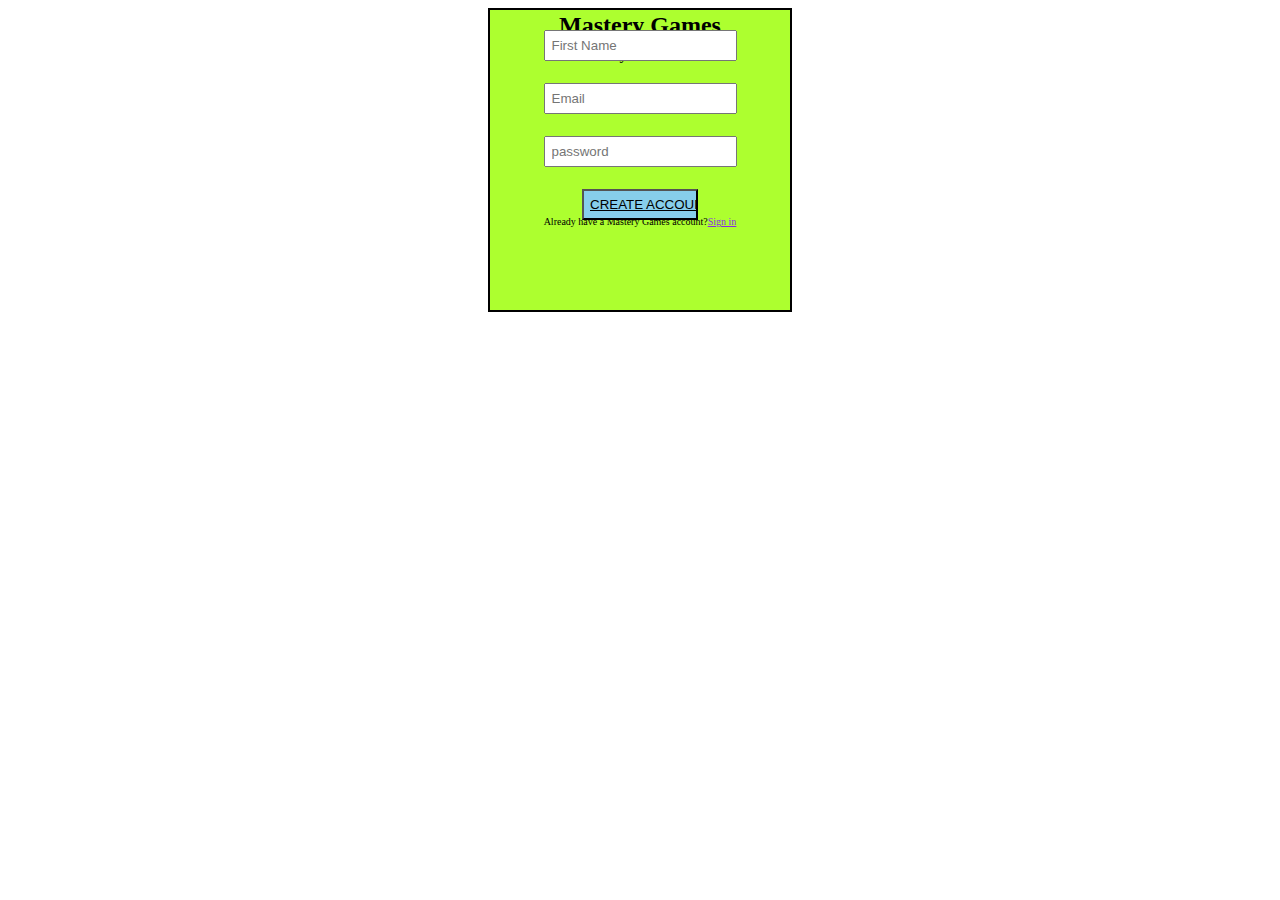
<file: index.html>
<!DOCTYPE html>
<html lang="en">
<head>
    <meta charset="UTF-8">
    <meta name="viewport" content="width=device-width, initial-scale=1.0">
    <title>Document</title>
    <link rel="stylesheet" href="./stylesheet.css">
</head>
<body>
    <center>
    <div class="container">
    <form  action="./index-1.html">
        <h2 class=" item-1">Mastery Games</h2>
            <p class="item-2">create your account</p>
       <div class="form">
    <label for="First Name"></label >
        <input type="text"  name="First Name" id="First Name" placeholder="First Name"><br>
        <label for="Email"></label> 
         <input type="text" name="Email" id="Email" placeholder="Email" ><br>
         <label for="password"></label>
         <input type="text" name="password" id="password" placeholder="password"><br>
       <input class="item-8" type="submit" value="CREATE ACCOUNT" name="create account" placeholder="CREATE ACCOUNT"><br>
     <!-- <div class="item-8">
            <label   for="CREATE ACCOUNT"><a href="./index-1.html ">CREATE ACCOUNT</a></label></div> -->
        <!-- <input class="item-6" type="submit" name="create account" id="CREATE ACCOUNT" placeholder="CREATE ACCOUNT"><br> -->
   </div>
<p class="item-4">Already have a Mastery Games account? <a class="item-7" href="./index-2.html">Sign in</a>

</form>
</div>
</center>
   
</body>
</html>
</file>
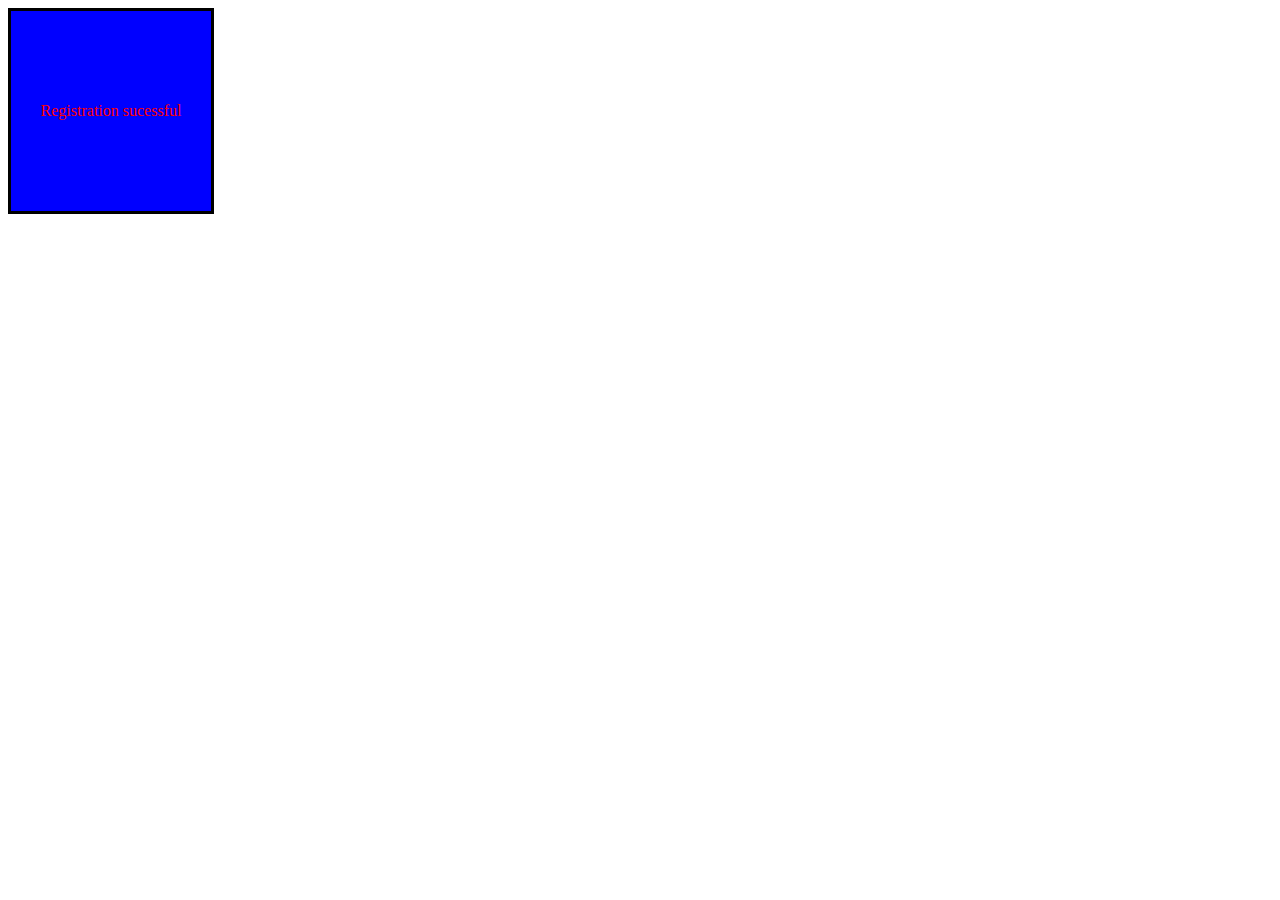
<file: index-1.html>
<!DOCTYPE html>
<html lang="en">
<head>
    <meta charset="UTF-8">
    <meta name="viewport" content="width=device-width, initial-scale=1.0">
    <title>Document</title>
    <link rel="stylesheet" href="./stylesheet.css">
</head>
<body>
    <div class="container-6">Registration sucessful</div>
</body>
</html>
</file>
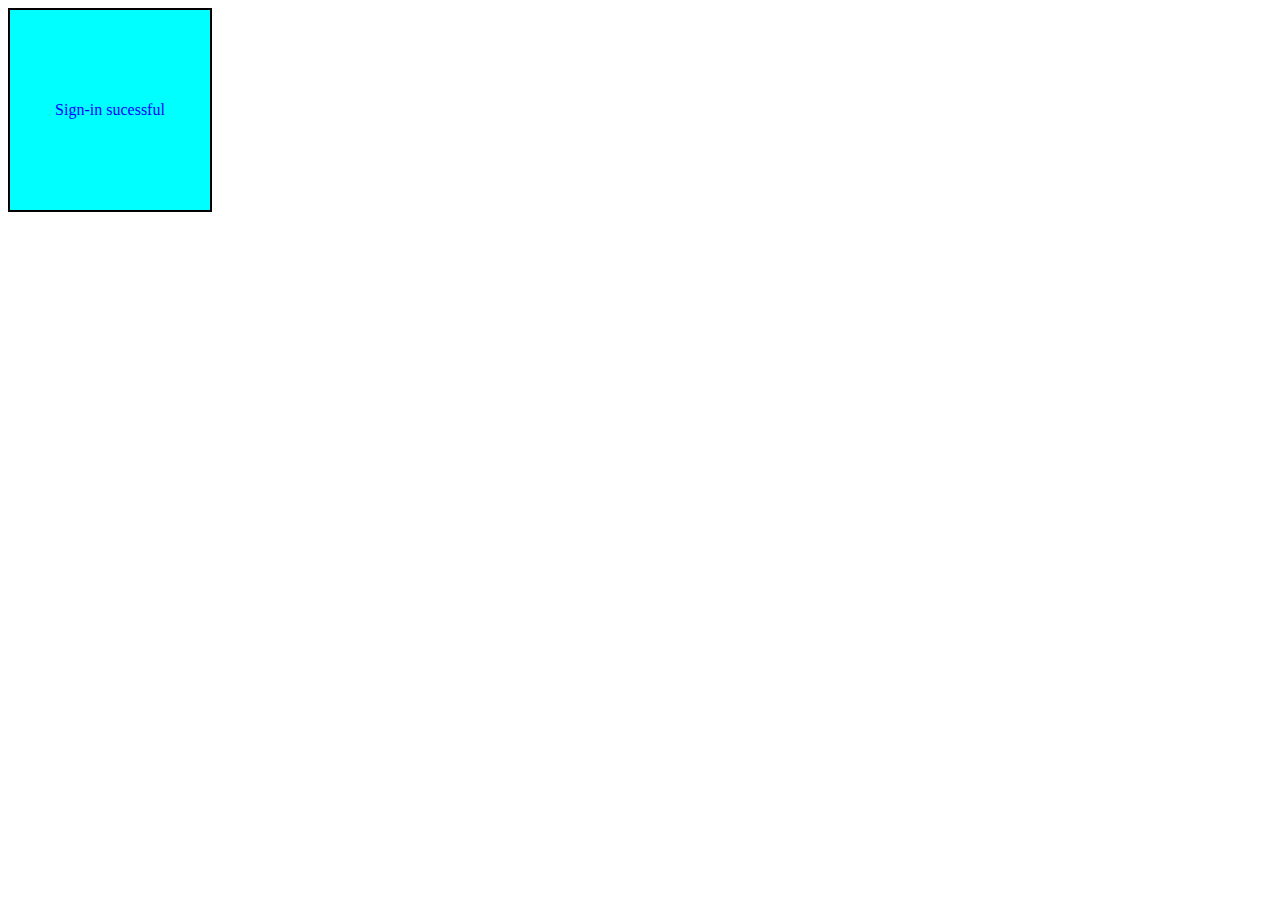
<file: index-2.html>
<!DOCTYPE html>
<html lang="en">
<head>
    <meta charset="UTF-8">
    <meta name="viewport" content="width=device-width, initial-scale=1.0">
    <title>Document</title>
    <link rel="stylesheet" href="./stylesheet.css">
</head>
<body>
    <div class="container-9">Sign-in sucessful</div>
</body>
</html>
</file>
<file: stylesheet.css>
.container{
    border: 2px solid black;
    width: 300px;
    height: 300px;
    margin: 0px;
    background-color: greenyellow;
    
}
.item-1{
    display: flex;
    justify-content: center;
    margin: 2px;
   
    
}

.item-2{
   padding: 5px;
  margin-top: -1px;
}
.item-3{
    display: flex;
    justify-content: center;
    
    
    
    
}
.form{
    display: flex;
    width: 200px;
    height: 100px;
    justify-content: center;
    align-items: center;
    flex-direction: column;
    
}
.item-6
{
    background-color: skyblue;
}

.item-7
{
    color:blueviolet
}
.item-8{
width: 58%;
   margin: 2px;
    padding: 6px;
   
    background-color:  skyblue;
    
   display: flex;
    justify-content: space-around;
    text-decoration: none; 
     text-decoration-line: underline;
}
input{
    padding:6px;
    margin: 2px;
    

}
.item-4{
    font-size:x-small;
    display: flex;
   justify-content: center;
    margin: 28px;
    padding: 4px;
    

}
.container-6{
    width: 200px;
    height: 200px;
    border: solid black;
    background-color:blue;
    color: red;
   
    display: flex;
    justify-content: center;
    align-items: center;
    
}
.container-9{
    width: 200px;
    height: 200px;
    border: 2px solid black;
    background-color: aqua;
    color: blue;
    display: flex;
    justify-content: center;
    align-items: center;
}
</file>
